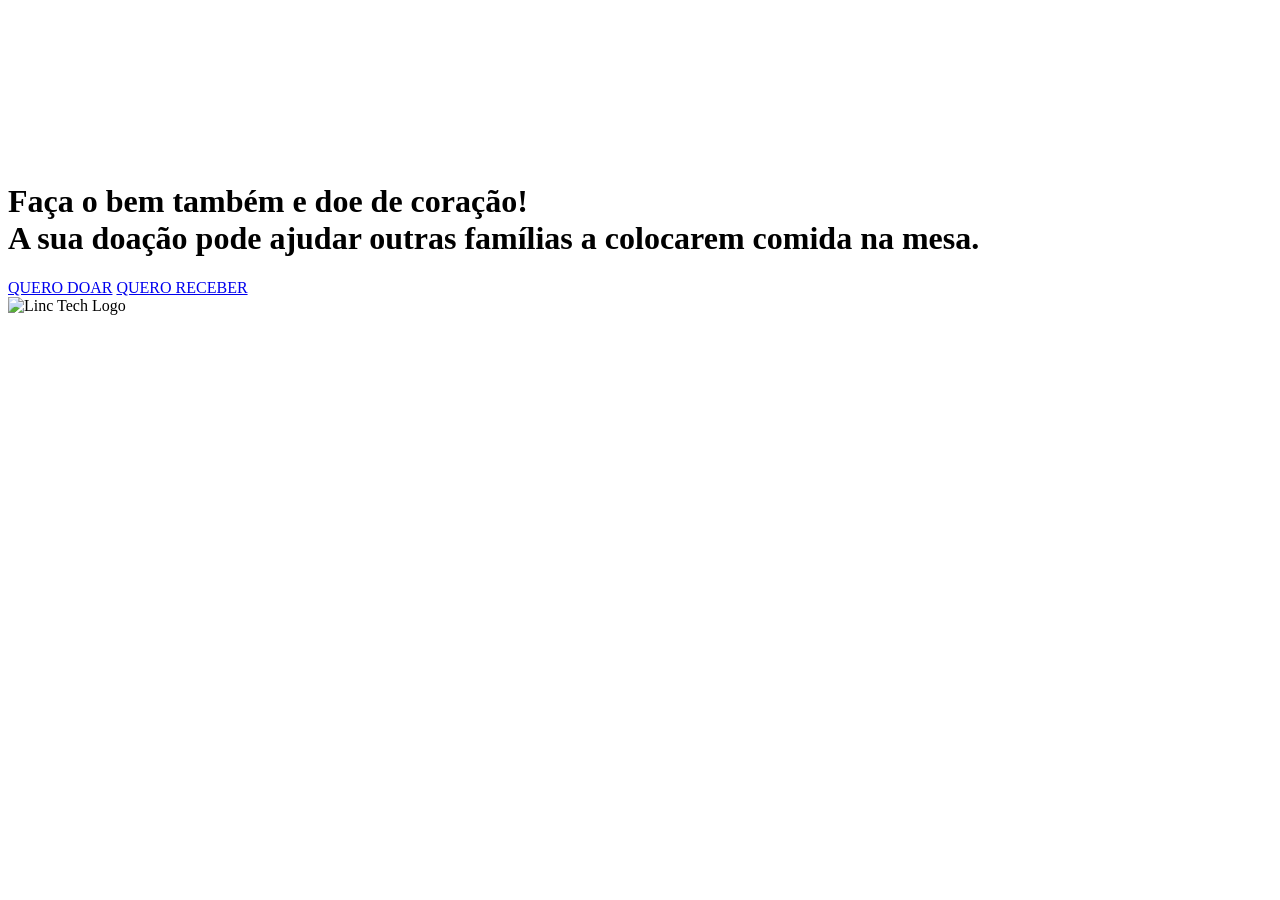
<file: src/main/resources/templates/index.html>
<!DOCTYPE html>
<html xmlns:th="http://thymeleaf.org">
<head th:include="_template :: head"></head>
<body>
  <header th:include="_template :: header"></header>

  <div class="black-filter"></div>

  <div class="video" id="video">
    <video th:src="@{/images/video3.mp4}" preload="auto" autoplay muted loop></video>
  </div>

  <div class="main-container margin">
    <div class="large-title-section">
      <div class="large-title-box">
        <h1 class="large-title">
          Faça o bem também e doe de coração!
          <br>
          A sua doação pode ajudar outras famílias a colocarem
          comida na mesa.
        </h1>
      </div>

      <div class="buttons">
        <a href="ong/ongs" class="btn btn-success btn-margin">QUERO DOAR</a>
        <a href="registration" class="btn btn-outline-light">QUERO RECEBER</a>
      </div>
    </div>
  </div>
  <div class="company-logo margin">
    <div>
      <img th:src="@{/images/logo.png}" alt="Linc Tech Logo"/>
    </div>
  </div>
</body>
</html>
</file>
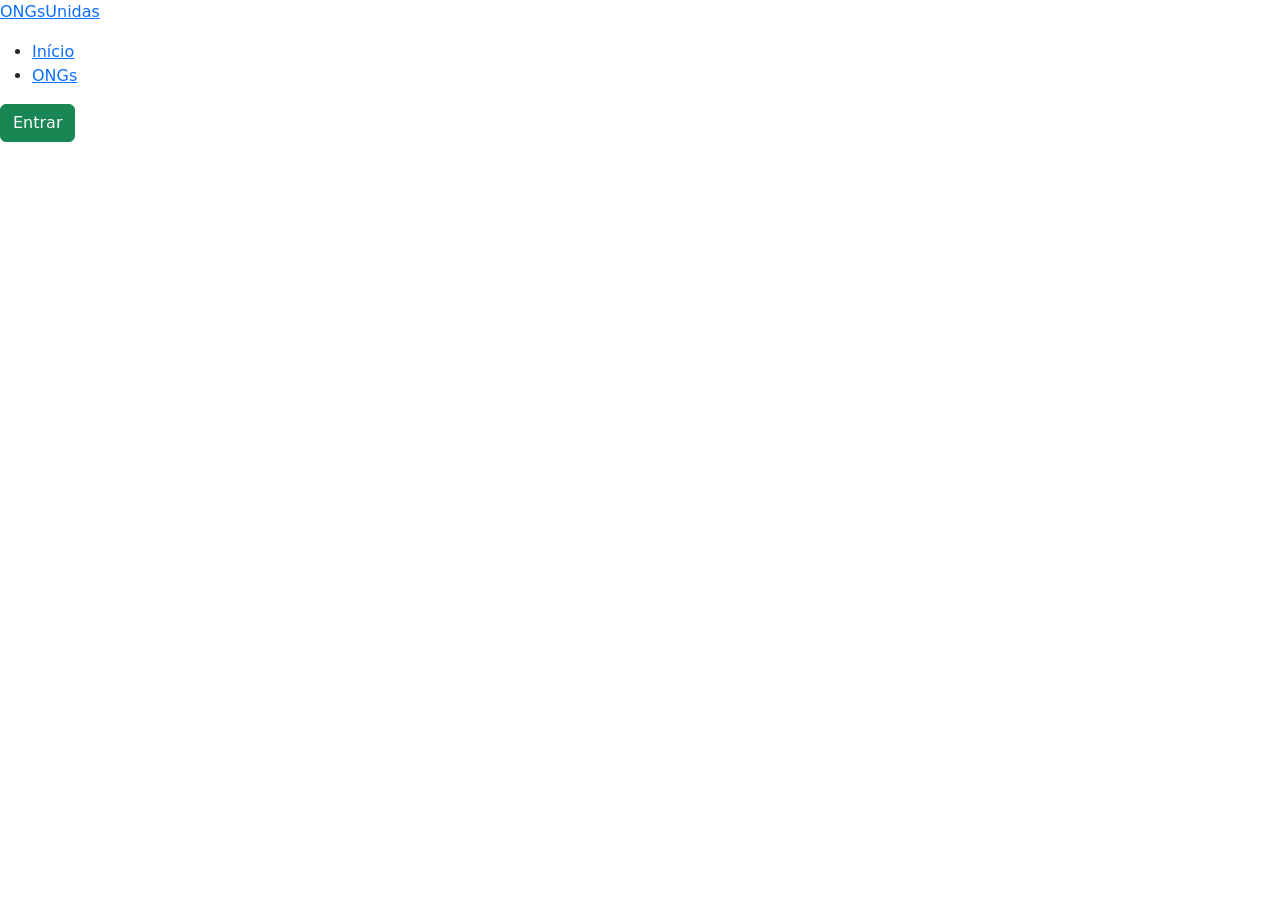
<file: src/main/resources/templates/_template.html>
<html
        xmlns:th="http://thymeleaf.org"
        xmlns:sec="http://thymeleaf.org/thymeleaf-extras-springsecurity5"
>

<head th:fragment="head">
    <meta charset="UTF-8">
    <meta http-equiv="X-UA-Compatible" content="IE=edge">
    <meta name="viewport" content="width=device-width, initial-scale=1.0">
    <link href="https://cdn.jsdelivr.net/npm/bootstrap@5.1.3/dist/css/bootstrap.min.css" rel="stylesheet" integrity="sha384-1BmE4kWBq78iYhFldvKuhfTAU6auU8tT94WrHftjDbrCEXSU1oBoqyl2QvZ6jIW3" crossorigin="anonymous">
    <link rel="stylesheet" type="text/css" th:href="@{~/css/styles.css}">
    <link rel="stylesheet" type="text/css" th:href="@{~/css/index.css}">
    <link rel="stylesheet" type="text/css" th:href="@{~/css/donate/donate.css}">
    <link rel="stylesheet" type="text/css" th:href="@{~/css/onboarding/registration.css}">

    <link rel="icon" type="image/png" sizes="16x16" th:href="@{~/images/logo_size_invert.jpg}">
    <title>Alimente-se Bem</title>
</head>

<header th:fragment="header">
    <div class="header-container">
        <div class="header-first-section">
            <a href="/index">
                <p class="title">ONGsUnidas</p>
            </a>
        </div>
        <div class="header-second-section">
            <ul>
                <li>
                    <a href="/index">Início</a>
                </li>
                <li>
                    <a href="/ong/ongs" th:classappend="${page=='ong'}?active">
                    	ONGs                   
                    </a>
                </li>
            </ul>
            <a href="login" class="btn btn-success">Entrar</a>
        </div>
    </div>
</header>
</file>
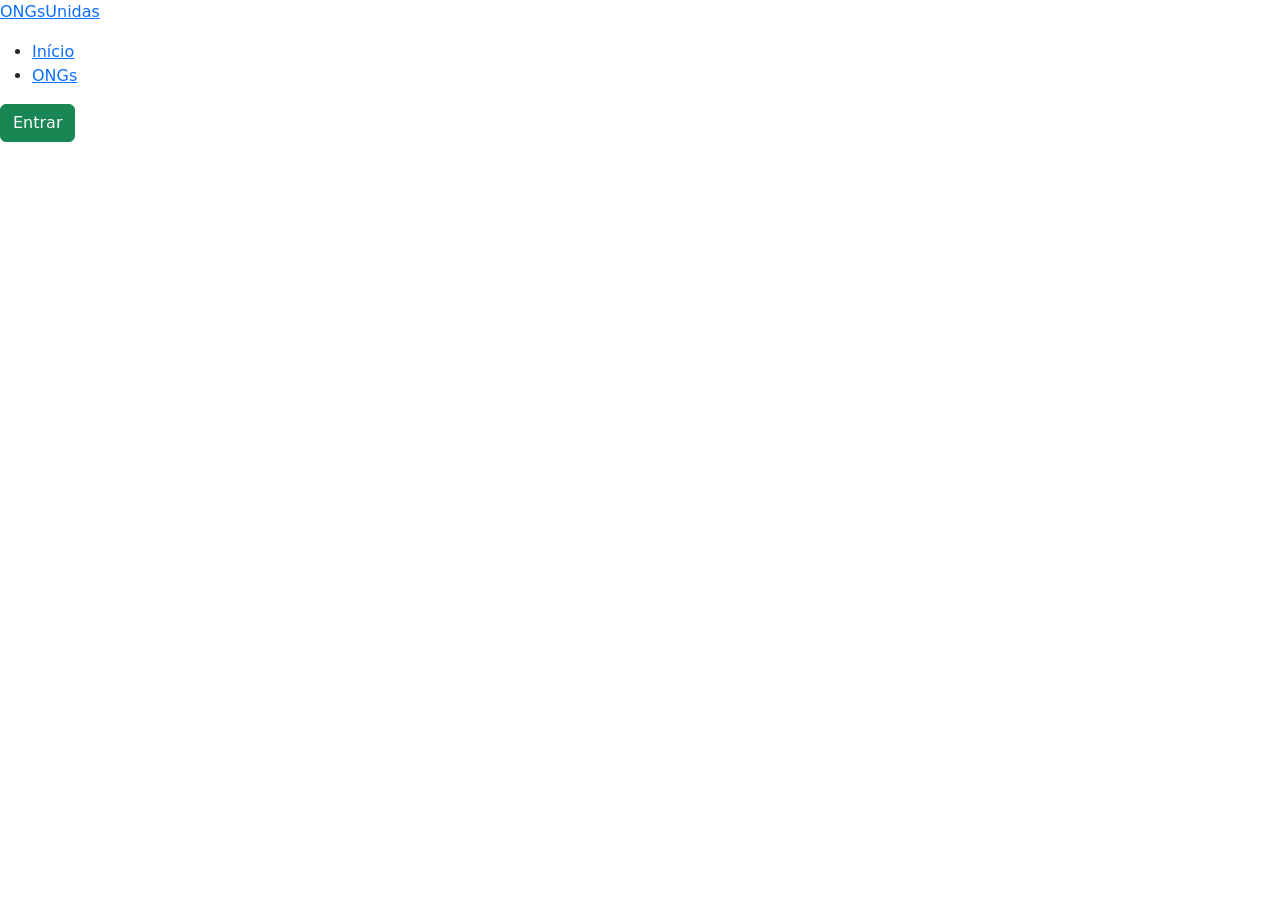
<file: src/main/resources/templates/_templateDonations.html>
<html
    xmlns:th="http://thymeleaf.org"
    xmlns:sec="http://thymeleaf.org/thymeleaf-extras-springsecurity5"
>

<head th:fragment="donations">
    <meta charset="UTF-8">
    <meta http-equiv="X-UA-Compatible" content="IE=edge">
    <meta name="viewport" content="width=device-width, initial-scale=1.0">
    <link href="https://cdn.jsdelivr.net/npm/bootstrap@5.1.3/dist/css/bootstrap.min.css" rel="stylesheet" integrity="sha384-1BmE4kWBq78iYhFldvKuhfTAU6auU8tT94WrHftjDbrCEXSU1oBoqyl2QvZ6jIW3" crossorigin="anonymous">
    <link rel="stylesheet" type="text/css" th:href="@{~/css/styles.css}">
    <link rel="stylesheet" type="text/css" th:href="@{~/css/home/ong.css}">
    <link rel="stylesheet" type="text/css" th:href="@{~/css/donate/donate.css}">

    <link rel="icon" type="image/png" sizes="16x16" th:href="@{~/images/logo_size_invert.jpg}">
    <title>ONGs</title>
</head>

<header th:fragment="header">
    <div class="header-container">
        <div class="header-first-section">
            <a href="/index">
                <p class="title">ONGsUnidas</p>
            </a>
        </div>
        <div class="header-second-section">
            <ul>
                <li>
                    <a href="/index">Início</a>
                </li>
                <li>
                    <a href="/ong/ongs">ONGs</a>
                </li>
            </ul>
            <a href="/login" class="btn btn-success">Entrar</a>
        </div>
    </div>
</header>
</file>
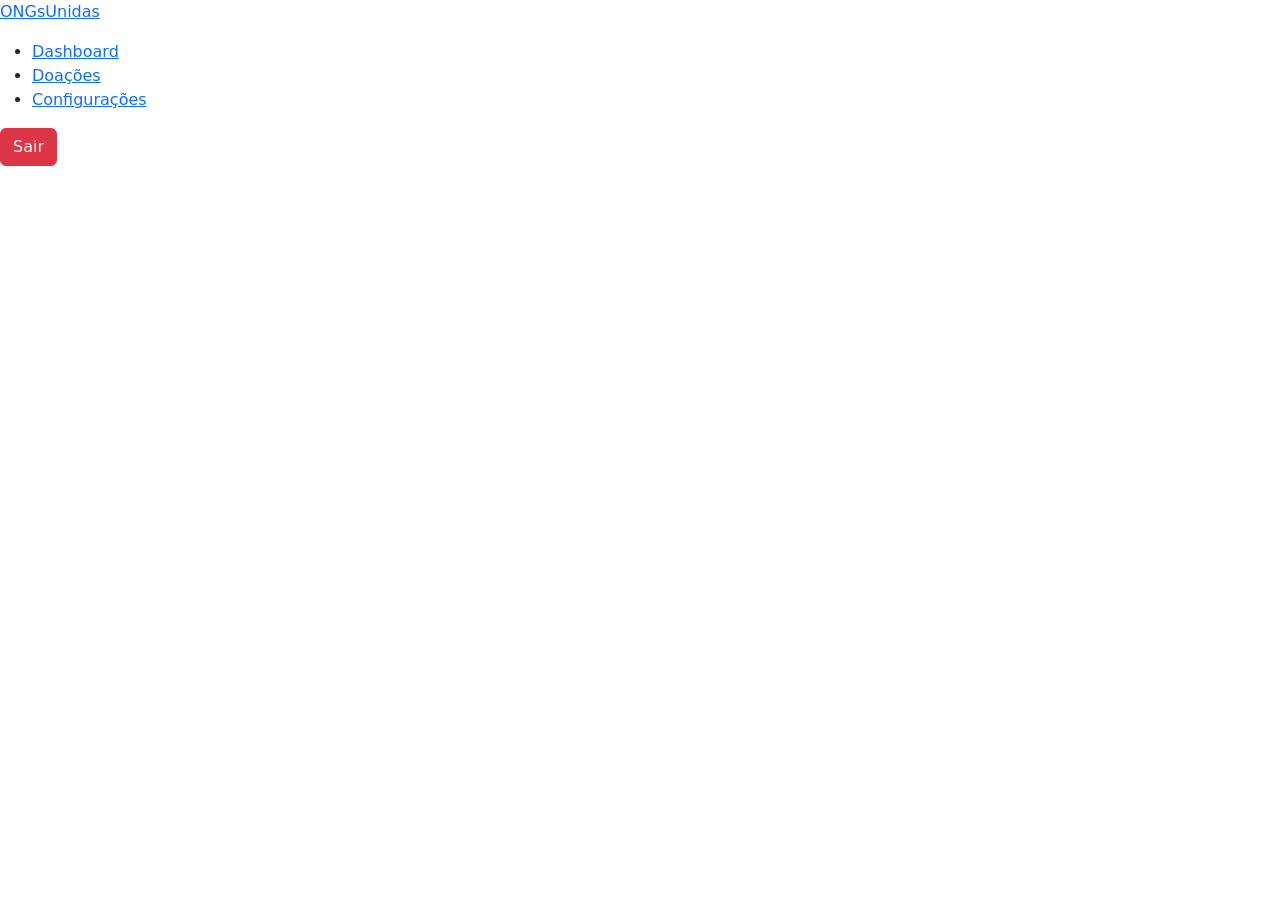
<file: src/main/resources/templates/_templateDonations2.html>
<html
        xmlns:th="http://thymeleaf.org"
        xmlns:sec="http://thymeleaf.org/thymeleaf-extras-springsecurity5"
>

<head th:fragment="donations2">
    <meta charset="UTF-8">
    <meta http-equiv="X-UA-Compatible" content="IE=edge">
    <meta name="viewport" content="width=device-width, initial-scale=1.0">
    <link href="https://cdn.jsdelivr.net/npm/bootstrap@5.1.3/dist/css/bootstrap.min.css" rel="stylesheet" integrity="sha384-1BmE4kWBq78iYhFldvKuhfTAU6auU8tT94WrHftjDbrCEXSU1oBoqyl2QvZ6jIW3" crossorigin="anonymous">
    <link rel="stylesheet" type="text/css" th:href="@{~/css/styles.css}">
    <link rel="stylesheet" type="text/css" th:href="@{~/css/home/ong.css}">
    <link rel="stylesheet" type="text/css" th:href="@{~/css/home/donations/donations.css}">
    <link rel="stylesheet" type="text/css" th:href="@{~/css/home/settings/settings.css}">
    <link rel="stylesheet" type="text/css" th:href="@{~/css/onboarding/registration.css}">



    <link rel="icon" type="image/png" sizes="16x16" th:href="@{~/images/logo_size_invert.jpg}">
    <link rel="icon" type="image/png" sizes="16x16" th:href="@{./images/logo_size_invert.jpg}">
    <link rel="icon" type="image/png" sizes="16x16" th:href="@{/images/logo_size_invert.jpg}">
</head>

<header th:fragment="header">
    <div class="header-container">
        <div class="header-first-section">
            <a href="/home">
                <p class="title">ONGsUnidas</p>
            </a>
        </div>
        <div class="header-second-section">
            <ul>
                <li>
                    <a href="/home">Dashboard</a>
                </li>
                <li>
                    <a href="/home/donations">Doações</a>
                </li>
                <li>
                    <a href="/home/settings/">Configurações</a>
                </li>
            </ul>
            <a href="/logout" class="btn btn-danger">Sair</a>
        </div>
    </div>
</header>
</file>
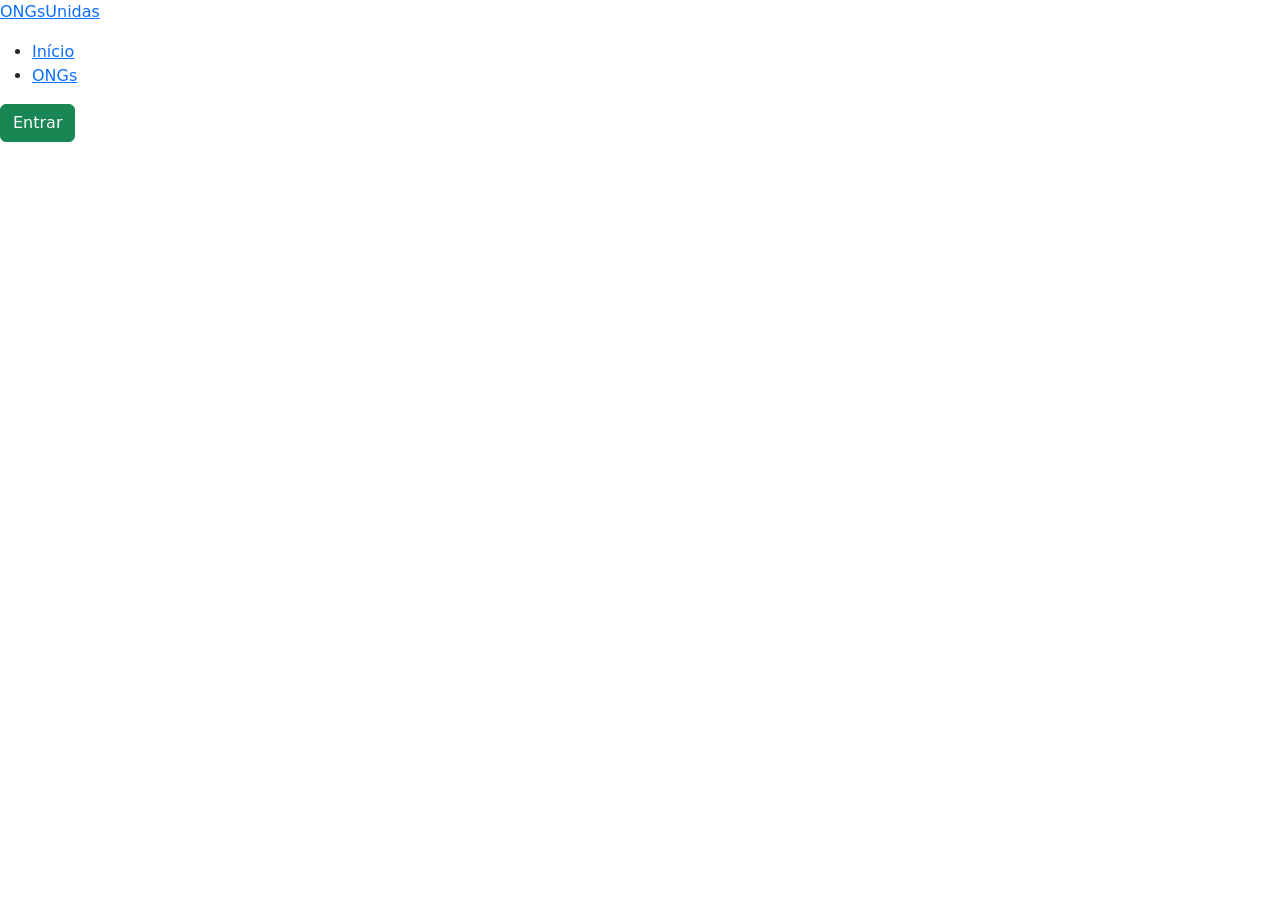
<file: src/main/resources/templates/_templateLogin.html>
<html
        xmlns:th="http://thymeleaf.org"
        xmlns:sec="http://thymeleaf.org/thymeleaf-extras-springsecurity5"
>

<head th:fragment="login">
    <meta charset="UTF-8">
    <meta http-equiv="X-UA-Compatible" content="IE=edge">
    <meta name="viewport" content="width=device-width, initial-scale=1.0">
    <link href="https://cdn.jsdelivr.net/npm/bootstrap@5.1.3/dist/css/bootstrap.min.css" rel="stylesheet" integrity="sha384-1BmE4kWBq78iYhFldvKuhfTAU6auU8tT94WrHftjDbrCEXSU1oBoqyl2QvZ6jIW3" crossorigin="anonymous">
    <link rel="stylesheet" type="text/css" th:href="@{~/css/styles.css}">
    <link rel="stylesheet" type="text/css" th:href="@{~/css/onboarding/login.css}">



    <link rel="icon" type="image/png" sizes="16x16" th:href="@{~/images/logo_size_invert.jpg}">
    <link rel="icon" type="image/png" sizes="16x16" th:href="@{./images/logo_size_invert.jpg}">
    <link rel="icon" type="image/png" sizes="16x16" th:href="@{/images/logo_size_invert.jpg}">
</head>

<header th:fragment="header">
    <div class="header-container">
        <div class="header-first-section">
            <!-- <img src="./assests/logo.png" class="logo" alt="Linc Tech Logo"/> -->
            <a href="index">
                <!-- <p class="title">AlimenteseBem</p> -->
                <p class="title">ONGsUnidas</p>
            </a>
        </div>
        <div class="header-second-section">
            <ul>
                <li>
                    <a href="index">Início</a>
                </li>
                <li>
                    <a href="ongs">ONGs</a>
                </li>
            </ul>
            <a href="login" class="btn btn-success">Entrar</a>
        </div>
    </div>
</header>
</file>
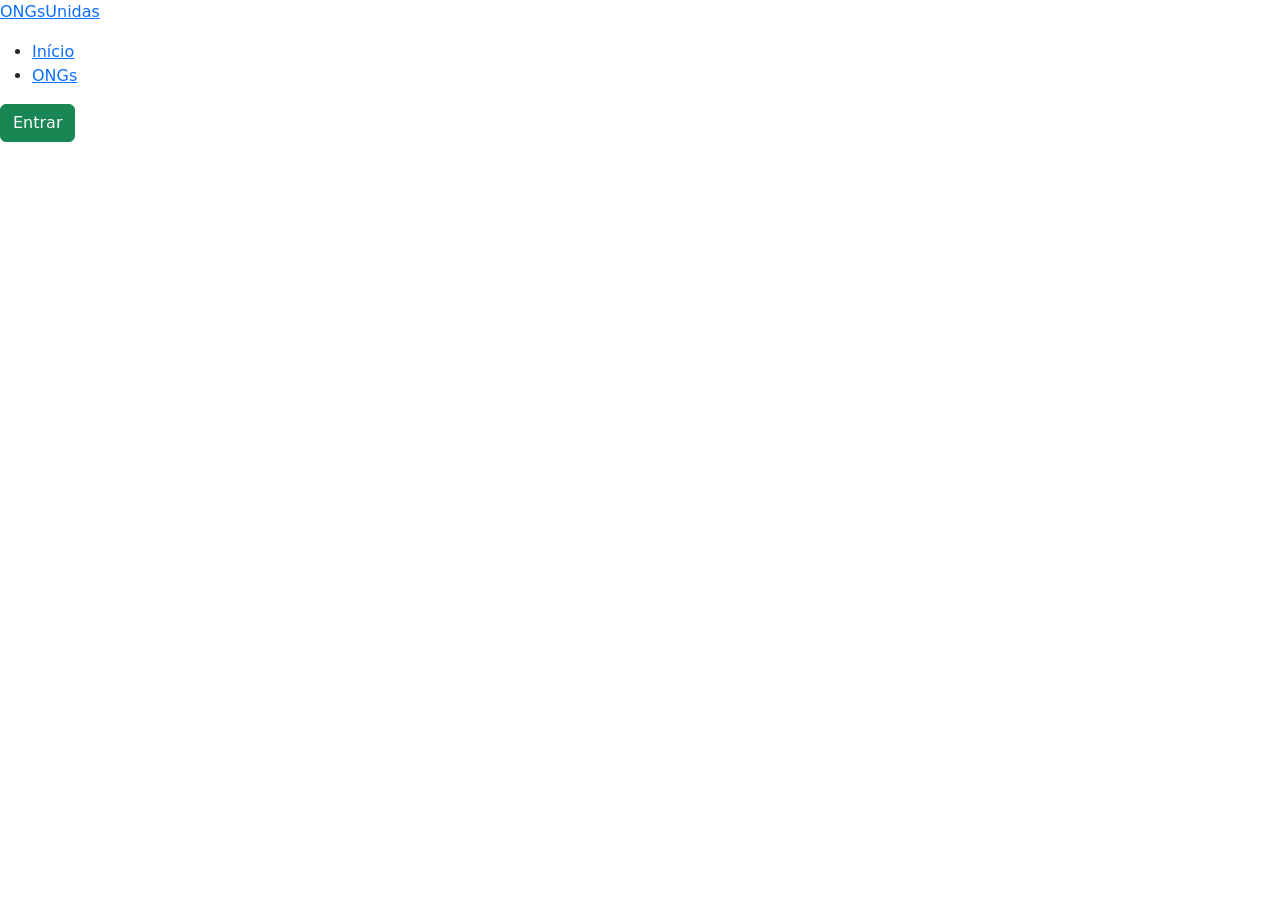
<file: src/main/resources/templates/_templateRegistration.html>
<!DOCTYPE html>
<html xmlns:th="http://thymeleaf.org"
      xmlns:sec="http://thymeleaf.org/thymeleaf-extras-springsecurity5">

<head th:fragment="donations">
    <meta charset="UTF-8">
    <link href="https://cdn.jsdelivr.net/npm/bootstrap@5.1.3/dist/css/bootstrap.min.css" rel="stylesheet" integrity="sha384-1BmE4kWBq78iYhFldvKuhfTAU6auU8tT94WrHftjDbrCEXSU1oBoqyl2QvZ6jIW3" crossorigin="anonymous">
    <link rel="stylesheet" type="text/css" th:href="@{~/css/styles.css}">
    <link rel="stylesheet" type="text/css" th:href="@{~/css/donate/donate.css}">
    <link rel="stylesheet" type="text/css" th:href="@{~/css/onboarding/registration.css}">

    <link rel="icon" type="image/png" sizes="16x16" th:href="@{~/images/logo_size_invert.jpg}">
    <title>Cadastro</title>
</head>

<header th:fragment="header">
    <div class="header-container">
        <div class="header-first-section">
            <a href="/index">
                <p class="title">ONGsUnidas</p>
            </a>
        </div>
        <div class="header-second-section">
            <ul>
                <li>
                    <a href="/index">Início</a>
                </li>
                <li>
                    <a href="/ong/ongs">ONGs</a>
                </li>
            </ul>
            <a href="/login" class="btn btn-success">Entrar</a>
        </div>
    </div>
</header>
</file>
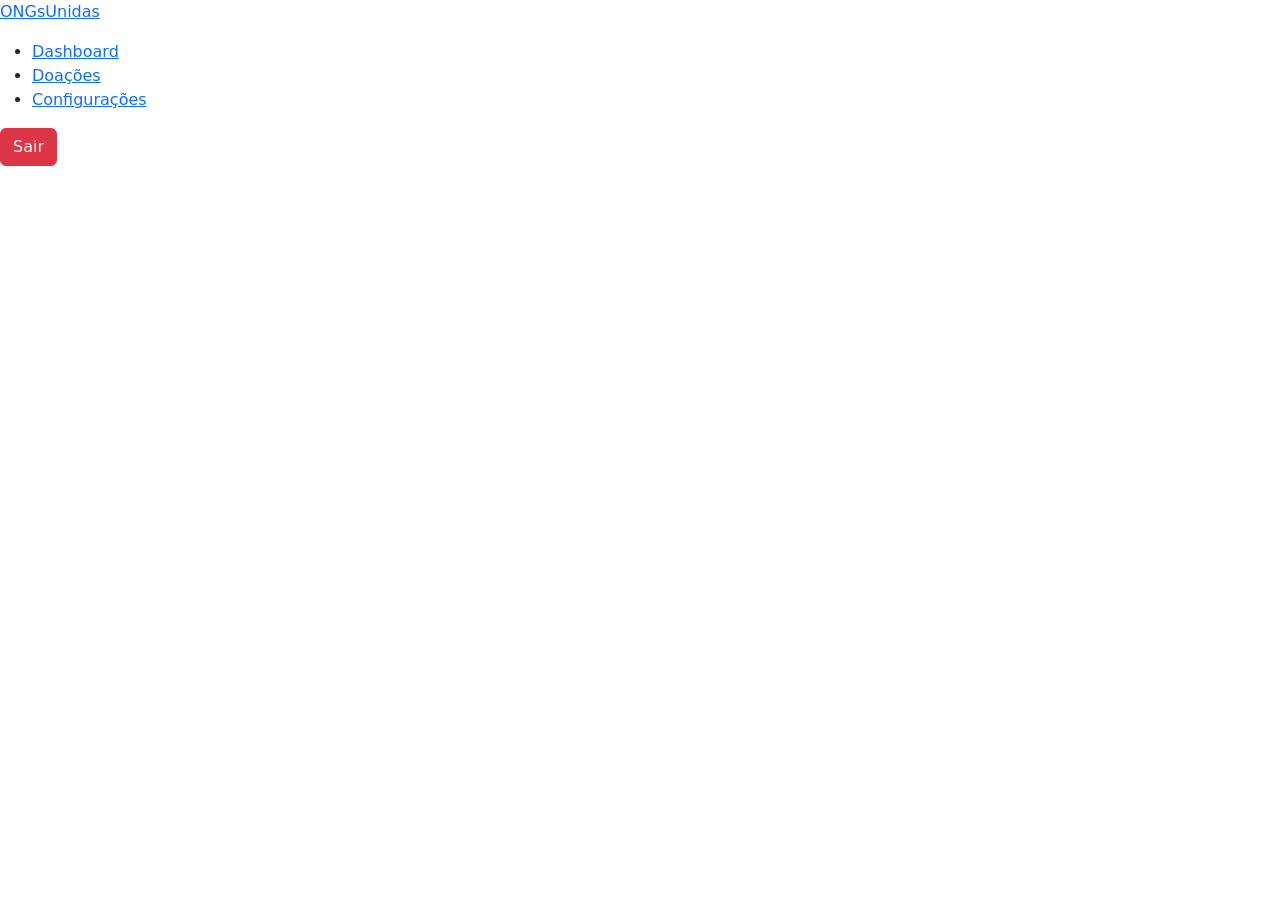
<file: src/main/resources/templates/_templateSettings.html>
<html
        xmlns:th="http://thymeleaf.org"
        xmlns:sec="http://thymeleaf.org/thymeleaf-extras-springsecurity5"
>

<head th:fragment="settings">
    <meta charset="UTF-8">
    <meta http-equiv="X-UA-Compatible" content="IE=edge">
    <meta name="viewport" content="width=device-width, initial-scale=1.0">
    <link href="https://cdn.jsdelivr.net/npm/bootstrap@5.1.3/dist/css/bootstrap.min.css" rel="stylesheet" integrity="sha384-1BmE4kWBq78iYhFldvKuhfTAU6auU8tT94WrHftjDbrCEXSU1oBoqyl2QvZ6jIW3" crossorigin="anonymous">
    <link rel="stylesheet" type="text/css" th:href="@{~/css/styles.css}">
    <link rel="stylesheet" type="text/css" th:href="@{~/css/ong.css}">
    <link rel="stylesheet" type="text/css" th:href="@{~/css/home/settings/settings.css}">

    <link rel="icon" type="image/png" sizes="16x16" th:href="@{~/images/logo_size_invert.jpg}">
    <link rel="icon" type="image/png" sizes="16x16" th:href="@{./images/logo_size_invert.jpg}">
    <link rel="icon" type="image/png" sizes="16x16" th:href="@{/images/logo_size_invert.jpg}">
    <title>Configurações</title>
</head>

<header th:fragment="header">
    <div class="header-container">
        <div class="header-first-section">
            <a href="/home">
                <p class="title">ONGsUnidas</p>
            </a>
        </div>
        <div class="header-second-section">
            <ul>
                <li>
                    <a href="/home">Dashboard</a>
                </li>
                <li>
                    <a href="/home/donations">Doações</a>
                </li>
                <li>
                    <a href="/home/settings/">Configurações</a>
                </li>
            </ul>
            <a href="/logout" class="btn btn-danger">Sair</a>
        </div>
    </div>
</header>
</file>
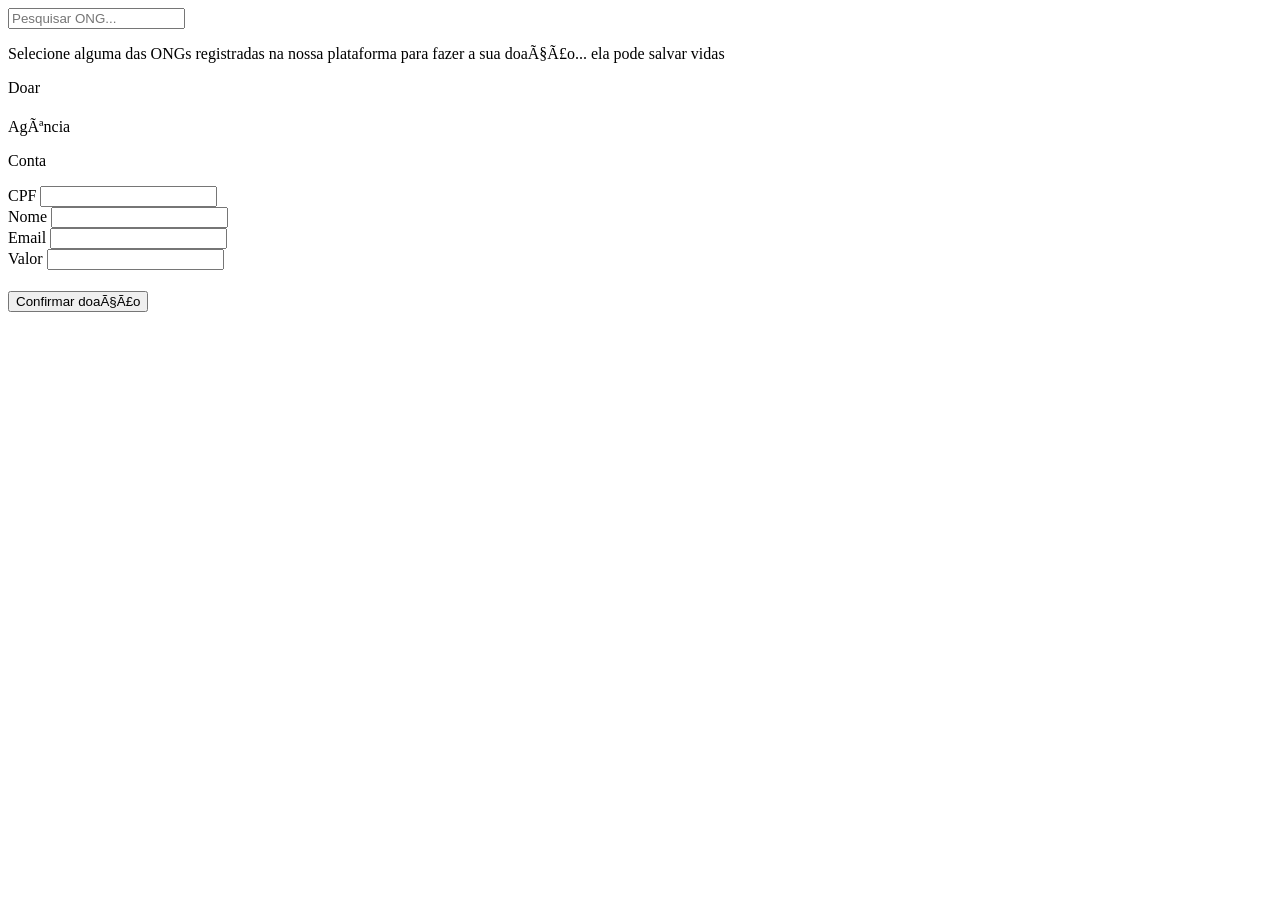
<file: src/main/resources/templates/pages/donate/donate.html>
<!DOCTYPE html>
<html xmlns:th="http://thymeleaf.org">
<head th:include="_templateDonations :: head"></head>
<body>
	<header th:include="_templateDonations :: header"></header>

	<div class="donate-background"></div>
	<div class="search-input">
		<div class="mb-3 margin search-input-container">
			<input type="text" class="form-control"
				placeholder="Pesquisar ONG...">
		</div>

		<div class="search-inpuht-subtitle">
			<p>Selecione alguma das ONGs registradas na nossa plataforma para
				fazer a sua doação... ela pode salvar vidas</p>
		</div>
	</div>

	<div class="donate-container margin grid-template-columns">
		<div class="donate-container-section" th:each="ong: ${ongs}"  th:attr="id=${'editModal' + ong.cnpj}">
			<div class="ong-first-section">
				<div class="title">
					<p th:text="${ong.name}"></p>
				</div>
				<div class="description">
					<p th:text="${ong.description}"></p>
				</div>

				<div class="ong-section-bottom">
					<div id="btn-donate">
						<a th:attr="data-target='#modal-warning'+${ong.cnpj}" th:href="${ong.cnpj}" class="btn btn-success" data-bs-toggle="modal" 
						th:data-bs-target="${'#modal' + ong.cnpj}" data-row="${ong}">Doar</a>
 						
						<!-- Modal -->						
						<div class="modal fade" th:id="${'modal' + ong.cnpj}" tabindex="-1" aria-labelledby="exampleModalLabel" aria-hidden="true">
							<div class="modal-dialog modal-xl">
								<div class="modal-content">
									<div class="modal-body">
										<div class="ong-colums">
											<div class="ong-modal-header">
												<h4 th:text="${ong.name}"></h4>
												<div>
													<a href="${ong.ongUrl}" th:text="'Site: ' + ${ong.ongUrl}"></a>
												</div>
												<p th:text="'CNPJ: ' + ${ong.cnpj}"></p>
											</div>

											<div class="ong-modal-footer">
												<p class="ong-modal-description" th:text="${ong.description}"></p>
												<div>
													<p class="bank-title" th:text="${'Banco ' + ong.account.bank}"></p>
													<div class="bank-data">
														<div>
															<p>Agência</p>
															<p th:text="${ong.account.agency}"></p>
														</div>
														<div>
															<p>Conta</p>
															<p th:text="${ong.account.account}"></p>
														</div>
													</div>
												</div>
											</div>
										</div>

										<div class="ong-colums">
											<form class="row g-3 ong-form" th:action="@{/ong/donate}" method="post" th:object="${donation}">
												<div class="col-auto">
													<label for="cpf" class="form-label">CPF</label> 
													<input
														type="number" 
														class="form-control disable-arrows"
														id="cpf"
														name="donator.cpf"
													/>
												</div>
												<div class="col-auto">
													<label for="name" class="form-label">Nome</label> 
													<input
														type="text" 
														class="form-control" 
														id="name"
														name="donator.name"
													/>
												</div>
												<div class="col-auto">
													<label for="email" class="form-label">Email</label>
													<input 
														type="email"
														id="email"
														class="form-control"
														name="donator.email"
													/>
												</div>
												<div class="col-auto">
													<label for="value" class="form-label">Valor</label>
													<input 
														type="number" 
														class="form-control disable-arrows"
														id="value"
														name="value"														
													/>													
												</div>
												<div class="col-auto" style="visibility: hidden">
													<label for="ong" class="form-label">ONG</label>
													<input 
														type="number" 
														class="form-control"
														id="ong"
														name="ong.cnpj"
														th:value="${ong.cnpj}" 
													/>
												</div>

												<div class="col-auto">
													<button type="submit" class="btn btn-success">Confirmar doação</button>
												</div>
											</form>
										</div>
									</div>
								</div>
							</div>
						</div>
					</div>
				</div>
			</div>
		</div>
	</div>


	<script
		src="https://cdn.jsdelivr.net/npm/@popperjs/core@2.10.2/dist/umd/popper.min.js"
		integrity="sha384-7+zCNj/IqJ95wo16oMtfsKbZ9ccEh31eOz1HGyDuCQ6wgnyJNSYdrPa03rtR1zdB"
		crossorigin="anonymous"></script>
	<script
		src="https://cdn.jsdelivr.net/npm/bootstrap@5.1.3/dist/js/bootstrap.min.js"
		integrity="sha384-QJHtvGhmr9XOIpI6YVutG+2QOK9T+ZnN4kzFN1RtK3zEFEIsxhlmWl5/YESvpZ13"
		crossorigin="anonymous"></script>

	<script type="text/javascript">
		input = document.querySelector(".disable-arrows");
		input.addEventListener("wheel", (event) => { this.blur() });
	</script>
</body>
</html>
</file>
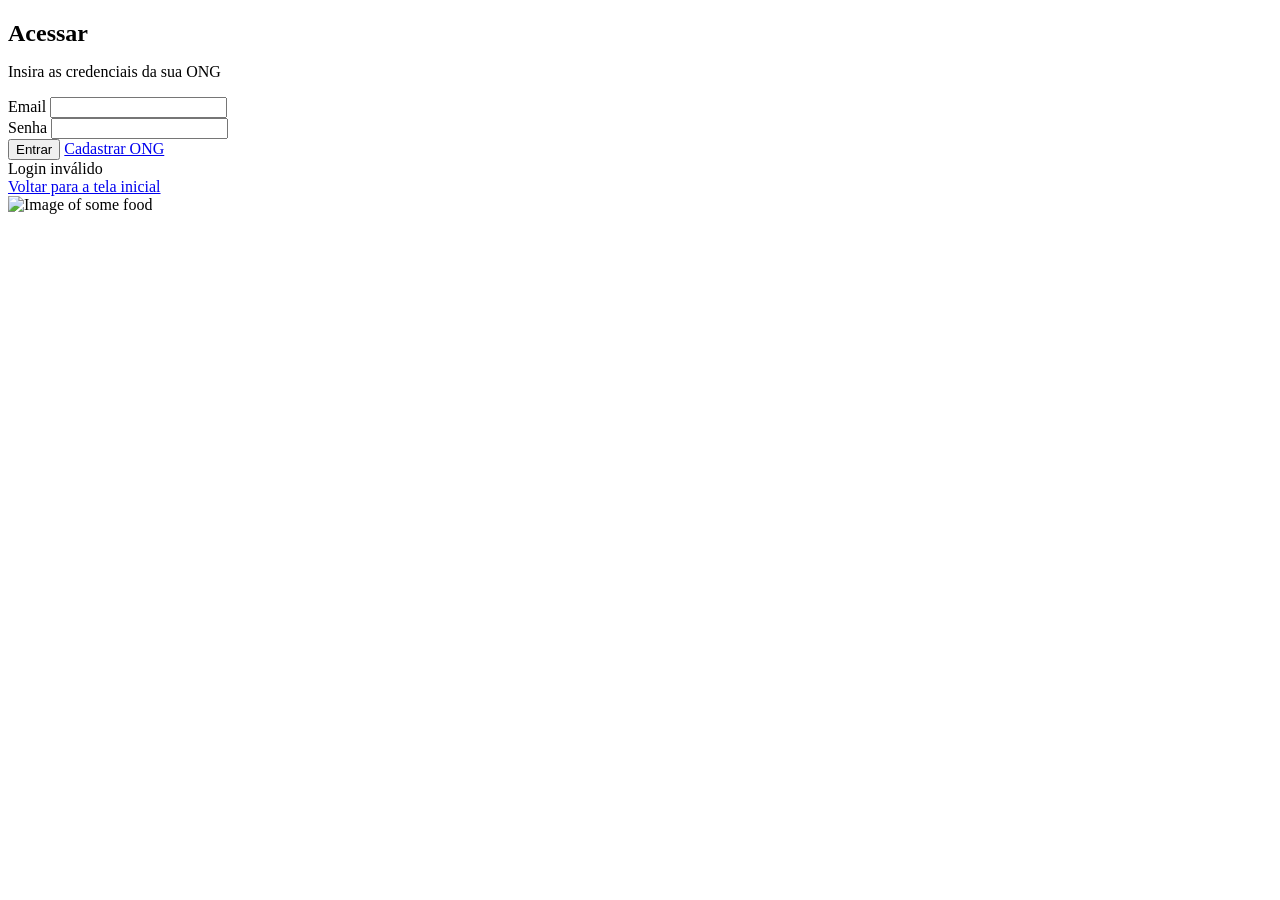
<file: src/main/resources/templates/pages/onboarding/login.html>
<!DOCTYPE html>
<html xmlns:th="http://thymeleaf.org">
<head th:include="_templateLogin :: login"></head>
<body>
  <div class="page-container">
    <div class="login-container margin">
      <div class="login-header">
        <div class="login-title">
          <h2 style="margin-bottom: 10px;">Acessar</h2>
          <p>Insira as credenciais da sua ONG</p>
        </div>
        <form th:action="@{/login}" method="post">
          <div class="mb-3">
            <label class="form-label"  for="username" >Email</label>
            <input class="form-control" type="email" id="username" name="username" aria-describedby="emailHelp">
          </div>
          <div class="mb-3">
            <label for="password" class="form-label">Senha</label>
            <input class="form-control" type="password" id="password" name="password">
          </div>
          <button type="submit" class="btn btn-success">Entrar</button>
          <a href="registration" type="submit" class="btn btn-outline-success">Cadastrar ONG</a>
        </form>
      </div>

      <span th:if="${param.error}" class="alert error">Login inválido</span>

      <div class="login-link">
        <a href="index">Voltar para a tela inicial</a>
      </div>
    </div>

    <div class="background">
      <img th:src="@{/images/login-image2.jpg}" alt="Image of some food"/>
    </div>
  </div>
</body>
</html>
</file>
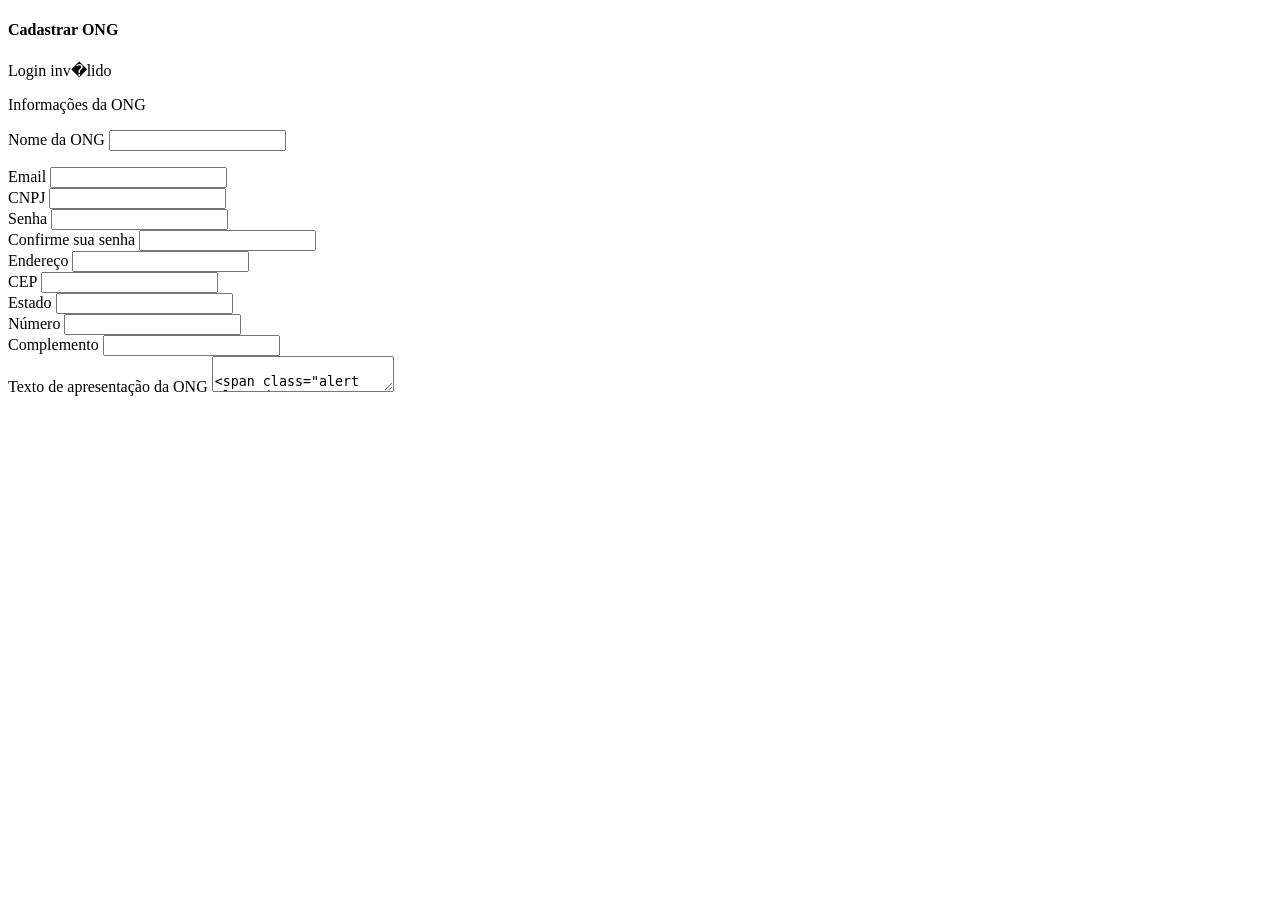
<file: src/main/resources/templates/pages/onboarding/registration.html>
<!DOCTYPE html>
<html xmlns:th="http://thymeleaf.org">
<head th:include="_templateRegistration :: head"></head>
<body>
	<header th:include="_templateRegistration :: header"></header>

	<div class="registration-background"></div>
	<h4 class="registration-title">Cadastrar ONG</h4>

	<div class="form-container margin">
		<span th:if="${error}" class="alert error">Login inv�lido</span>
		<form th:action="@{/ong/create}" method="post" th:object="${ong}">
			<!-- ONG Data -->
			<p class="ong-data-subtitle">Informações da ONG</p>

			<div class="ong-data">
				<div class="input-container" style="margin-left: 0;">

					<!-- ONG Name -->
					<div class="mb-3">
						<label for="name" class="form-label">Nome da ONG</label> <input
							type="text" class="form-control" name="name" id="name"
							th:field="*{name}"
							th:classappend="${#fields.hasErrors('name')}?invalid" required />
						<p class="alert alert-danger" th:errors="*{name}" />
					</div>

					<!-- Email -->
					<div class="mb-3">
						<label for="email" class="form-label">Email</label> <input
							type="email" class="form-control" name="email" id="email"
							th:field="*{email}"
							th:classappend="${#fields.hasErrors('email')}?invalid" required />
						<span class="alert alert-danger" th:errors="*{email}"></span>
					</div>

					<!-- CNPJ -->
					<div class="mb-3">
						<label for="cnpj" class="form-label">CNPJ</label> <input
							type="number" class="form-control" name="cnpj" id="cnpj"
							aria-describedby="cnpjHelp" required th:field="*{cnpj}"
							th:classappend="${#fields.hasErrors('cnpj')}?invalid" /> <span
							class="alert alert-danger" th:errors="*{cnpj}"></span>
					</div>
					<!-- Password -->
					<div class="mb-3">
						<label for="password" class="form-label">Senha</label> <input
							type="password" class="form-control" name="password"
							id="password" required th:field="*{password}"
							th:classappend="${#fields.hasErrors('password')}?invalid" />
						<span class="alert alert-danger" th:errors="*{password}"></span>
					</div>

					<!-- ConfirmPassword -->
					<div class="mb-3">
						<label for="exampleInputPassword2" class="form-label">Confirme
							sua senha</label> <input type="password" class="form-control"
							id="exampleInputPassword2" required />
					</div>
				</div>

				<div class="input-container">
					<!-- ONG Address -->
					<div class="mb-3">
						<label for="address" class="form-label">Endereço</label> <input
							type="text" class="form-control" name="address.address"
							id="address" required th:field="*{address.address}"
							th:classappend="${#fields.hasErrors('address.address')}?invalid" />
						<span class="alert alert-danger" th:errors="*{address.address}"></span>
					</div>

					<!-- ONG CEP -->
					<div class="mb-3">
						<label for="cep" class="form-label">CEP</label> <input
							type="number" class="form-control" name="address.cep" id="cep"
							required th:field="*{address.cep}"
							th:classappend="${#fields.hasErrors('address.cep')}?invalid" />
						<span class="alert alert-danger" th:errors="*{address.cep}"></span>
					</div>

					<!-- ONG UF -->
					<div class="mb-3">
						<label for="state" class="form-label">Estado</label> <input
							type="text" class="form-control" name="address.state" id="state"
							required th:field="*{address.state}"
							th:classappend="${#fields.hasErrors('address.state')}?invalid" />
						<span class="alert alert-danger" th:errors="*{address.state}"></span>
					</div>

					<!-- ONG NUMERO -->
					<div class="mb-3">
						<label for="number" class="form-label">Número</label> <input
							type="text" class="form-control" name="address.number"
							id="number" required th:field="*{address.number}"
							th:classappend="${#fields.hasErrors('address.number')}?invalid" />
						<span class="alert alert-danger" th:errors="*{address.number}"></span>
					</div>

					<!-- ONG COMPLEMENTO -->
					<div class="mb-3">
						<label for="complement" class="form-label">Complemento</label> <input
							type="text" class="form-control" name="address.complement"
							id="complement" th:field="*{address.complement}"
							th:classappend="${#fields.hasErrors('address.complement')}?invalid" />
						<span class="alert alert-danger" th:errors="*{address.complement}"></span>
					</div>


				</div>


				<div class="input-container" style="margin-right: 0;">
					<!-- ONG description -->
					<div class="mb-3">
						<label for="description" class="form-label">
						Texto de apresentação da ONG</label>
						<textarea 
							class="form-control" 
							name="description" 
							id="description"
							required 
							th:field="*{description}"
							th:classappend="${#fields.hasErrors('description')}?invalid" />
						<span class="alert alert-danger" th:errors="*{description}"></span>
					</div>


					<!-- Site link -->
					<div class="mb-3">
						<label for="ongUrl" class="form-label">Link do site</label> <input
							type="text" class="form-control" name="ongUrl" id="ongUrl"
							aria-describedby="ongUrlHelp" th:field="*{ongUrl}"
							th:classappend="${#fields.hasErrors('ongUrl')}?invalid" />
						<span class="alert alert-danger" th:errors="*{ongUrl}"></span>
					</div>

				</div>
			</div>

			<!-- ONG Bank Data -->
			<p class="ong-data-subtitle" style="margin-top: 20px;">Dados Bancários</p>
			<div class="ong-bank-data">
				<!-- Bank -->
				<div class="mb-3 input-container" style="margin-left: 0;">
					<label class="form-label" for="inputGroupSelect01">Bancos</label> <select
						class="form-select" id="inputGroupSelect01" name="account.bank">
						<option selected>Selecione...</option>
						<option value="Bradesco">Bradesco</option>
						<option value="Itau">Itaú</option>
						<option value="Santander">Santander</option>
						<option value="Caixa">Caixa</option>
						<option value="Banco do Brasil">Banco do Brasil</option>
						<option value="Outro">Outro</option>
					</select>
				</div>

				<!-- Agency -->
				<div class="mb-3 input-container">
					<label for="agency" class="form-label">Agência</label> <input
						type="number" class="form-control" name="account.agency"
						id="agency" th:field="*{account.agency}"
						th:classappend="${#fields.hasErrors('account.agency')}?invalid" />
					<span class="alert alert-danger" th:errors="*{account.agency}"></span>
				</div>

				<div class="mb-3 input-container" style="margin-right: 0;">
					<label for="account" class="form-label">Conta</label> <input
						type="number" class="form-control" name="account.account"
						id="account" th:field="*{account.account}"
						th:classappend="${#fields.hasErrors('account.account')}?invalid" />
					<span class="alert alert-danger" th:errors="*{account.account}"></span>
				</div>
			</div>
			<button type="submit" class="btn btn-success btn-registration">Cadastrar</button>
		</form>
	</div>
</body>
</html>
</file>
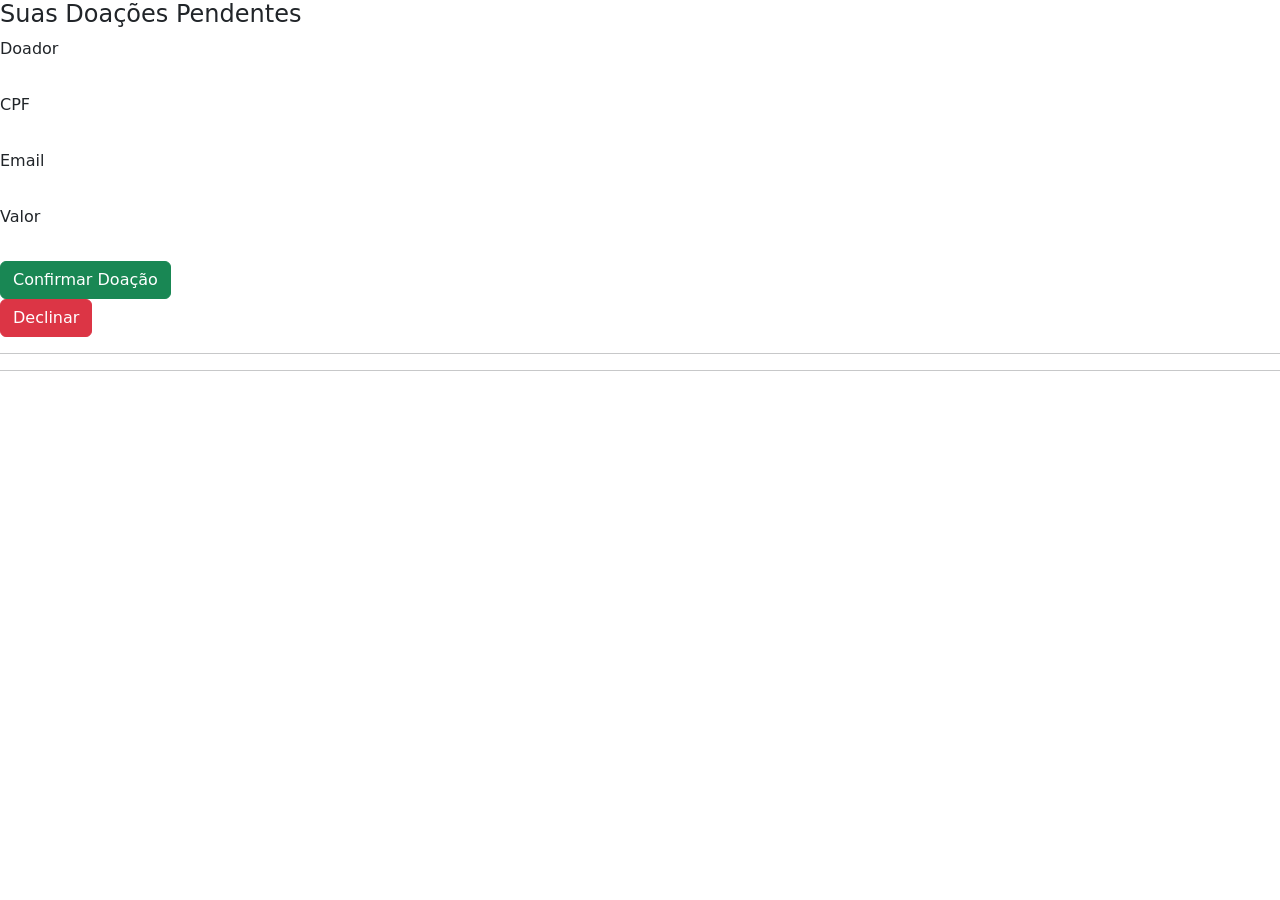
<file: src/main/resources/templates/pages/home/donations/donations.html>
<!DOCTYPE html>
<html xmlns:th="http://thymeleaf.org">
<head th:include="_templateDonations2 :: donations2">
<meta charset="UTF-8">
<meta http-equiv="X-UA-Compatible" content="IE=edge">
<meta name="viewport" content="width=device-width, initial-scale=1.0">
<link
	href="https://cdn.jsdelivr.net/npm/bootstrap@5.1.3/dist/css/bootstrap.min.css"
	rel="stylesheet"
	integrity="sha384-1BmE4kWBq78iYhFldvKuhfTAU6auU8tT94WrHftjDbrCEXSU1oBoqyl2QvZ6jIW3"
	crossorigin="anonymous">

<title>Doações</title>
</head>
<body>
	<header th:include="_templateDonations2 :: header"></header>

	<div class="registration-background"></div>

	<div class="donations-conatiner margin">
		<h4 class="donation-title">Suas Doações Pendentes</h4>

		<div>
			<div class="single-donation-container">
				<div class="single-donation-container-first-child" th:each="doacao : ${doacoes}" th:if="${doacao.pending}">
					<div class="colum-single-donation">

						<!-- Doador -->
						<div class="donation-row">
							<div class="row">
								<p>Doador</p>
							</div>
							<div>
								<p th:text="${doacao.donator.name}"></p>
							</div>
						</div>


						<!-- CPF -->
						<div class="donation-row">
							<div class="row">
								<p>CPF</p>
							</div>
							<div>
								<p th:text="${doacao.donator.cpf}"></p>
							</div>
						</div>

						<!-- Email -->
						<div class="donation-row">
							<div class="row">
								<p>Email</p>
							</div>
							<div>
								<p th:text="${doacao.donator.email}"></p>
							</div>
						</div>

					</div>
						<div class="colum-single-donation donation-value-container">
							<div class="row">
								<p>Valor</p>
							</div>
							<div class="dontaion-value">
								<p th:text="${doacao.value}"></p>
							</div>
						</div>



					<!-- Buttons -->
					<div class="donation-buttons">
						<div id="btn-donation">
							<a th:attr="data-target='#modal'+${doacao.ong.cnpj}" th:href="${doacao.id}" class="btn btn-success" data-bs-toggle="modal"
								th:data-bs-target="${'#modal' + doacao.ong.cnpj}" data-row="${doacao}">Confirmar Doação</a>
						</div>
						<div id="btn-decline">
							<a th:attr="data-target='#modal-decline'+${doacao.id}" th:href="${doacao.id}" class="btn btn-danger" data-bs-toggle="modal"
								th:data-bs-target="${'#modal-decline' + doacao.id}" data-row="${doacao}">Declinar</a>

						</div>
					</div>
					<!-- Modal Confirm-->
					<div class="modal fade" th:id="${'modal' + doacao.ong.cnpj}" tabindex="-1" aria-labelledby="exampleModalLabel" aria-hidden="true">
						<div class="modal-dialog">
							<div class="modal-content">
								<div class="modal-body">
									<p>Você tem certeza que deseja confirmar essa doação?</p>
									<div class="modal-buttons">
										<div class="modal-btn">
											<button type="button" class="btn btn-outline-dark"
												data-bs-dismiss="modal" id="btn-cancel">Cancelar</button>
										</div>
										<div class="modal-btn">
											<a type="button" class="btn btn-success" th:href="@{'/ong/statusDonation=true&idDonation=' + ${doacao.id}}">Confirmar</a>
										</div>
									</div>
								</div>
							</div>
						</div>
					</div>

					<!-- Modal Decline -->
					<div class="modal fade" th:id="${'modal-decline' + doacao.id}" tabindex="-1" aria-labelledby="exampleModalLabel" aria-hidden="true">
						<div class="modal-dialog">
							<div class="modal-content">
								<div class="modal-body">
									<p>Você tem certeza que deseja declinar essa doação?</p>
									<div class="modal-buttons">
										<div class="modal-btn">
											<button type="button" class="btn btn-outline-dark"
												data-bs-dismiss="modal" id="btn-cancel-decline">Cancelar</button>
										</div>
										<div class="modal-btn">
											<a type="button" class="btn btn-success" th:href="@{'/ong/statusDonation=false&idDonation=' + ${doacao.id}}">Declinar</a>
										</div>
									</div>
								</div>
							</div>
						</div>
					</div>


				</div>
				<hr>
			</div>
			<hr>
		</div>

	</div>
	<script
		src="https://cdn.jsdelivr.net/npm/@popperjs/core@2.10.2/dist/umd/popper.min.js"
		integrity="sha384-7+zCNj/IqJ95wo16oMtfsKbZ9ccEh31eOz1HGyDuCQ6wgnyJNSYdrPa03rtR1zdB"
		crossorigin="anonymous"></script>
	<script
		src="https://cdn.jsdelivr.net/npm/bootstrap@5.1.3/dist/js/bootstrap.min.js"
		integrity="sha384-QJHtvGhmr9XOIpI6YVutG+2QOK9T+ZnN4kzFN1RtK3zEFEIsxhlmWl5/YESvpZ13"
		crossorigin="anonymous"></script>
</body>
</html>
</file>
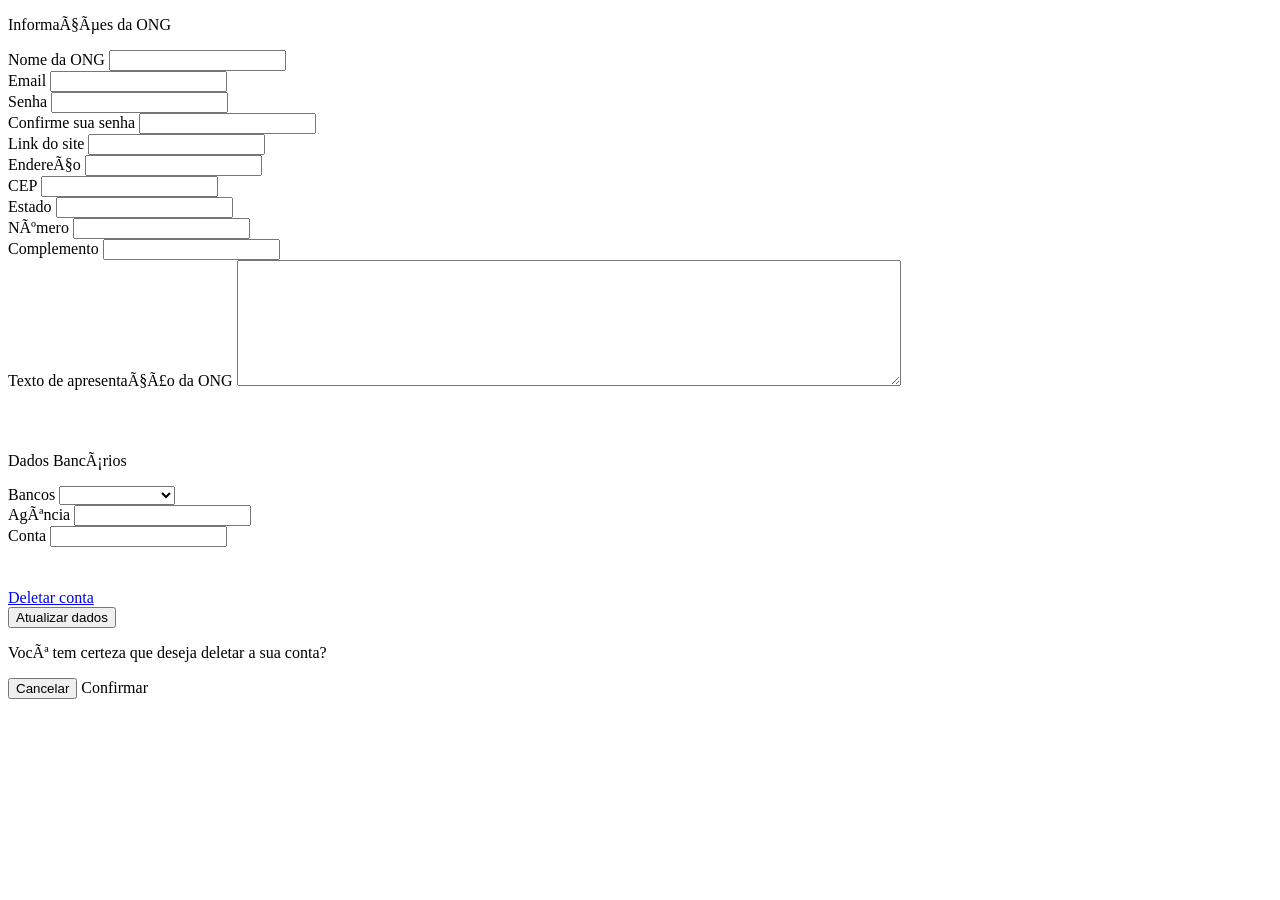
<file: src/main/resources/templates/pages/home/settings/settings.html>
<!DOCTYPE html>
<html xmlns:th="http://thymeleaf.org">
<head th:include="_templateSettings :: settings"></head>
<body>
	<header th:include="_templateSettings :: header"></header>

	<div class="form-container margin">
		<form th:action="@{/ong/update}" method="post" th:object="${p}">
			<!-- ONG Data -->
			<p class="ong-data-subtitle">Informações da ONG</p>
			<div class="ong-data">
				<div class="input-container" style="margin-left: 0;">
					<!-- ONG Name -->
					<div class="mb-3">
						<label for="name" class="form-label">Nome da ONG</label> 
						<input
							type="text" 
							class="form-control" 
							name="name" 
							id="name"
							th:value="${p.name}" 
							th:field="*{name}"
							th:classappend="${#fields.hasErrors('name')}?invalid"
							required
							/>
							<span class="error" th:if="${#fields.hasErrors('name')}" th:errors="*{name}"></span>  
					</div>

					<!-- Email -->
					<div class="mb-3">
						<label for="email" class="form-label">Email</label> 
						<input
							type="email" 
							class="form-control" 
							name="email" 
							id="email"
							th:value="${p.email}"
							th:classappend="${#fields.hasErrors('email')}?invalid"
							required 
						/>
					</div>

					<!-- Password -->
					<div class="mb-3">
						<label for="password" class="form-label">Senha</label> 
						<input
							type="password" 
							class="form-control" 
							name="password"
							id="password"
							th:classappend="${#fields.hasErrors('password')}?invalid"
							required 
						/>
					</div>

					<!-- ConfirmPassword -->
					<div class="mb-3">
						<label for="passwordConfirm" class="form-label">Confirme
							sua senha</label> 
						<input 
							type="password" 
							class="form-control"
							id="passwordConfirm"
							required
						/>
					</div>
					
					<!-- Site link -->
					<div class="mb-3">
						<label for="ongUrl" class="form-label">Link do site</label> 
						<input
							type="text" 
							class="form-control" 
							id="ongUrl" 
							name="ongUrl"
							th:value="${p.ongUrl}"
							th:classappend="${#fields.hasErrors('ongUrl')}?invalid"
						/>
					</div>

				</div>

				<div class="input-container">
					<!-- ONG Address -->
					<div class="mb-3">
						<label for="address" class="form-label">Endereço</label> 
						<input
							type="text" 
							class="form-control" 
							name="address.address"
							id="address" 
							th:value="${p.address.address}"
							th:field="${p.address.address}"
							th:classappend="${#fields.hasErrors('address.address')}?invalid"
							required 
						/>
					</div>

					<!-- ONG CEP -->
					<div class="mb-3">
						<label for="cep" class="form-label">CEP</label> 
						<input
							type="number" 
							class="form-control" 
							name="address.cep" 
							id="cep"
							th:value="${p.address.cep}"
							th:classappend="${#fields.hasErrors('address.cep')}?invalid"
							required 
						/>
					</div>

					<!-- ONG UF -->
					<div class="mb-3">
						<label for="state" class="form-label">Estado</label> 
						<input
							type="text" 
							class="form-control" 
							name="address.state" 
							id="state"
							th:value="${p.address.state}"
							th:classappend="${#fields.hasErrors('address.state')}?invalid"
							required 
						/>
					</div>

					<!-- ONG NUMERO -->
					<div class="mb-3">
						<label for="number" class="form-label">Número</label> 
						<input
							type="text" 
							class="form-control" 
							name="address.number"
							id="number" 
							th:value="${p.address.number}"
							th:classappend="${#fields.hasErrors('address.number')}?invalid"
							required 
						/>
					</div>					
				</div>

				<div class="input-container" style="margin-right: 0;">		
					<!-- ONG COMPLEMENTO -->
					<div class="mb-3">
						<label for="complement" class="form-label">Complemento</label> 
						<input
							type="text" 
							class="form-control" 
							name="address.complement"
							id="complement" 
							th:value="${p.address.complement}"
							th:classappend="${#fields.hasErrors('address.complement')}?invalid"
						/>
					</div>	
							
					<!-- ONG description -->
					<div class="mb-3">
						<label for="description" class="form-label" >
						Texto de apresentação da ONG</label>
						<textarea 
							rows="8" cols="80"
							class="form-control" 
							id="description" 
							name="description"
							th:text="${p.description}"
							th:classappend="${#fields.hasErrors('description')}?invalid"
						>
              			</textarea>
					</div>

					<!-- CNPJ -->
					<div class="mb-3" style="visibility: hidden">
						<input
							type="number" 
							class="form-control" 
							name="cnpj" 
							id="cnpj"
							th:value="${p.cnpj}"
							th:classappend="${#fields.hasErrors('cnpj')}?invalid"
							required 
						/>
					</div>
					
					<!-- ADDRESS ID -->
					<div class="mb-3" style="visibility: hidden">
						 <input
							type="number" 
							class="form-control" 
							name="address.id" 
							id="address.id"
							th:value="${p.address.id}"
							th:classappend="${#fields.hasErrors('address.id')}?invalid"
						 />
					</div>
				</div>

			</div>
			<!-- ONG Bank Data -->
			<p class="ong-data-subtitle" style="margin-top: 20px;">Dados Bancários</p>
			<div class="ong-bank-data">
				<!-- Bank -->
				<div class="mb-3 input-container" style="margin-left: 0;">
					<label class="form-label" for="bancos">Bancos</label> 
					<select class="form-select" id="bancos" name="account.bank">
						<option selected th:text="${p.account.bank}"></option>
			            <option value="Bradesco">Bradesco</option>
			            <option value="Itau">Ita�</option>
			            <option value="Santander">Santander</option>
			            <option value="Caixa">Caixa</option>
			            <option value="Banco do Brasil">Banco do Brasil</option>
			            <option value="Outro">Outro</option>
					</select>
				</div>

				<!-- Agency -->
				<div class="mb-3 input-container">
					<label for="agency" class="form-label">Agência</label>
					<input
						type="number"
						class="form-control"
						name="account.agency"
						id="agency"
						th:value="${p.account.agency}"
						th:field="${p.account.agency}"
						th:classappend="${#fields.hasErrors('account.agency')}?invalid"
					/>
				</div>

				<!-- Account -->
				<div class="mb-3 input-container" style="margin-right: 0;">
					<label for="account" class="form-label">Conta</label>
					<input
						type="number"
						class="form-control"
						name="account.account"
						id="account"
						th:value="${p.account.account}"
						th:field="${p.account.account}"
						th:classappend="${#fields.hasErrors('account.account')}?invalid"
					/>
				</div>
				
				<!-- ID -->
				<div class="mb-3" style="visibility: hidden">
					<input
						type="number" 
						class="form-control" 
						name="account.id" 
						id="id"
						th:value="${p.account.id}"
					/>
				</div>
				
				<!-- ID -->
				<div class="mb-3" style="visibility: hidden">
					<input
						type="number" 
						class="form-control" 
						name="account.id" 
						id="id"
						th:value="${p.account.id}" 
					/>
				</div>
			</div>
			<div class="buttons-container">
				<div>
					<a href="#staticBackdrop" class="btn btn-danger btn-registration btn-delete"
						data-bs-toggle="modal" data-bs-target="#staticBackdrop">
						Deletar conta </a>
				</div>
				<div>
					<button type="submit" class="btn btn-success btn-registration">Atualizar dados</button>
				</div>
			</div>
		</form>

		<!-- Modal -->
		<div class="modal fade" id="staticBackdrop" data-bs-backdrop="static"
			data-bs-keyboard="false" tabindex="-1"
			aria-labelledby="staticBackdropLabel" aria-hidden="true">
			<div class="modal-dialog">
				<div class="modal-content">
					<div class="modal-body">
						<p>Você tem certeza que deseja deletar a sua conta?</p>
						<div class="modal-buttons">
							<div class="modal-btn">
								<button type="button" class="btn btn-outline-dark" data-bs-dismiss="modal">Cancelar</button>
								<a type="button" class="btn btn-success" th:href="@{'/ong/delete/' + ${p.cnpj}}">Confirmar</a>
							</div>
							<div class="modal-btn"></div>
						</div>
					</div>
				</div>
			</div>
		</div>
	</div>

	<script
		src="https://cdn.jsdelivr.net/npm/@popperjs/core@2.10.2/dist/umd/popper.min.js"
		integrity="sha384-7+zCNj/IqJ95wo16oMtfsKbZ9ccEh31eOz1HGyDuCQ6wgnyJNSYdrPa03rtR1zdB"
		crossorigin="anonymous"></script>
	<script
		src="https://cdn.jsdelivr.net/npm/bootstrap@5.1.3/dist/js/bootstrap.min.js"
		integrity="sha384-QJHtvGhmr9XOIpI6YVutG+2QOK9T+ZnN4kzFN1RtK3zEFEIsxhlmWl5/YESvpZ13"
		crossorigin="anonymous"></script>
</body>
</html>
</file>
